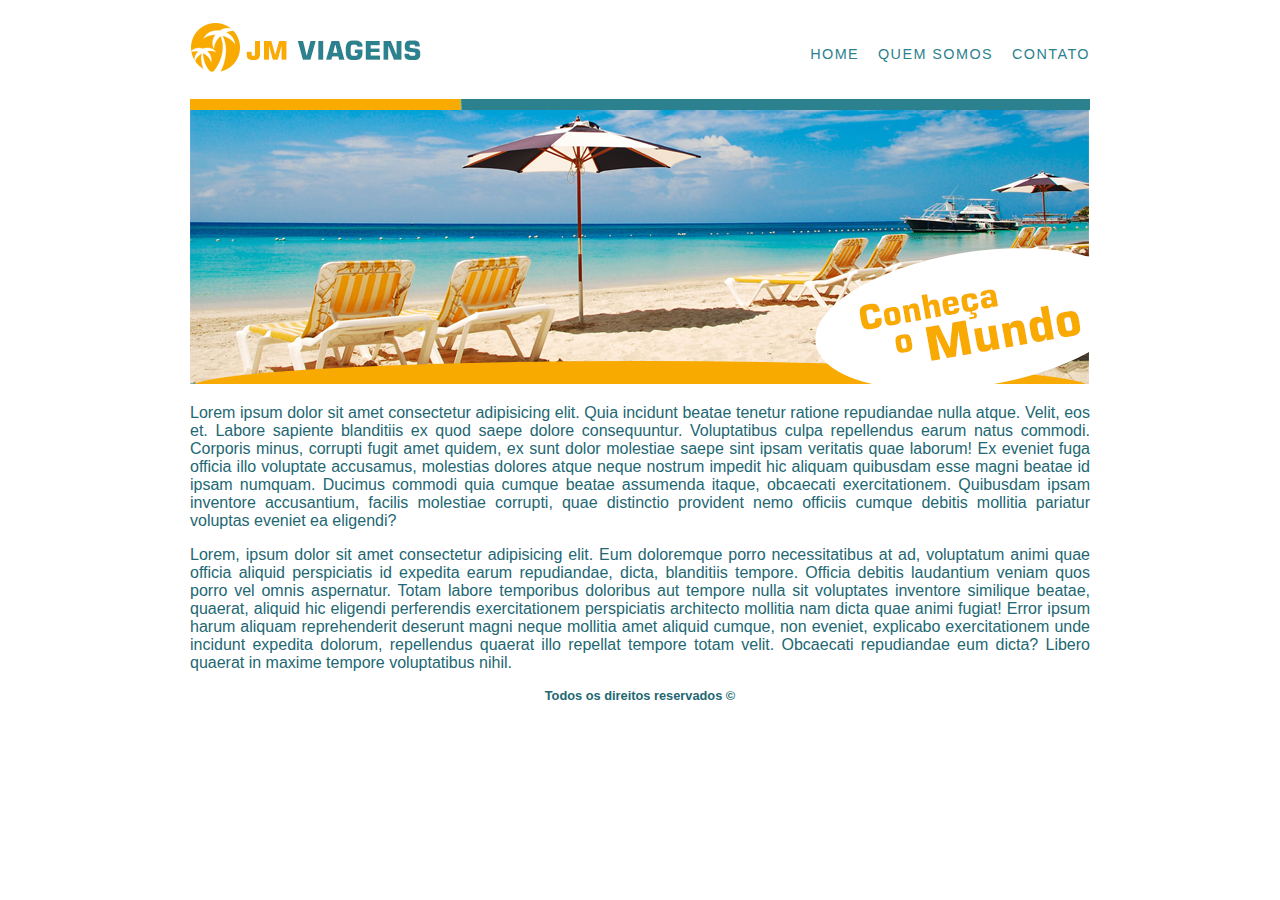
<file: index.html>
<!DOCTYPE html>
<html lang="pt-br">

<head>
    <meta charset="UTF-8">
    <meta http-equiv="X-UA-Compatible" content="IE=edge">
    <meta name="viewport" content="width=device-width, initial-scale=1.0">
    <title>JM Viagens - Página Principal</title>
    <link rel="stylesheet" href="css/style.css">
    <link rel="shortcut icon" href="imagens/favicon.ico" type="image/x-icon">
</head>

<body>

    <div class="principal">

        <header class="header-top">
            <img src="imagens/logo.png" class="logotipo" alt="logotipo">

            <nav class="header-nav">
                <ul>
                    <li><a href="index.html">Home</a></li>
                    <li><a href="quem_somos.html">Quem Somos</a></li>
                    <li><a href="contato.html">Contato</a></li>
                </ul>
            </nav>
        </header>

        <img src="imagens/principal.png" class="img-topo" alt="imagem principal">

        <main>
            <article>
                <p>Lorem ipsum dolor sit amet consectetur adipisicing elit. Quia incidunt beatae tenetur ratione
                    repudiandae nulla atque. Velit, eos et. Labore sapiente blanditiis ex quod saepe dolore
                    consequuntur. Voluptatibus culpa repellendus earum natus commodi. Corporis minus, corrupti fugit
                    amet quidem, ex sunt dolor molestiae saepe sint ipsam veritatis quae laborum! Ex eveniet fuga
                    officia illo voluptate accusamus, molestias dolores atque neque nostrum impedit hic aliquam
                    quibusdam esse magni beatae id ipsam numquam. Ducimus commodi quia cumque beatae assumenda itaque,
                    obcaecati exercitationem. Quibusdam ipsam inventore accusantium, facilis molestiae corrupti, quae
                    distinctio provident nemo officiis cumque debitis mollitia pariatur voluptas eveniet ea eligendi?
                </p>
                <p>Lorem, ipsum dolor sit amet consectetur adipisicing elit. Eum doloremque porro necessitatibus at ad,
                    voluptatum animi quae officia aliquid perspiciatis id expedita earum repudiandae, dicta, blanditiis
                    tempore. Officia debitis laudantium veniam quos porro vel omnis aspernatur. Totam labore temporibus
                    doloribus aut tempore nulla sit voluptates inventore similique beatae, quaerat, aliquid hic eligendi
                    perferendis exercitationem perspiciatis architecto mollitia nam dicta quae animi fugiat! Error ipsum
                    harum aliquam reprehenderit deserunt magni neque mollitia amet aliquid cumque, non eveniet,
                    explicabo exercitationem unde incidunt expedita dolorum, repellendus quaerat illo repellat tempore
                    totam velit. Obcaecati repudiandae eum dicta? Libero quaerat in maxime tempore voluptatibus nihil.
                </p>
            </article>
        </main>

        <footer>Todos os direitos reservados &copy;</footer>
    </div>

</body>

</html>
</file>
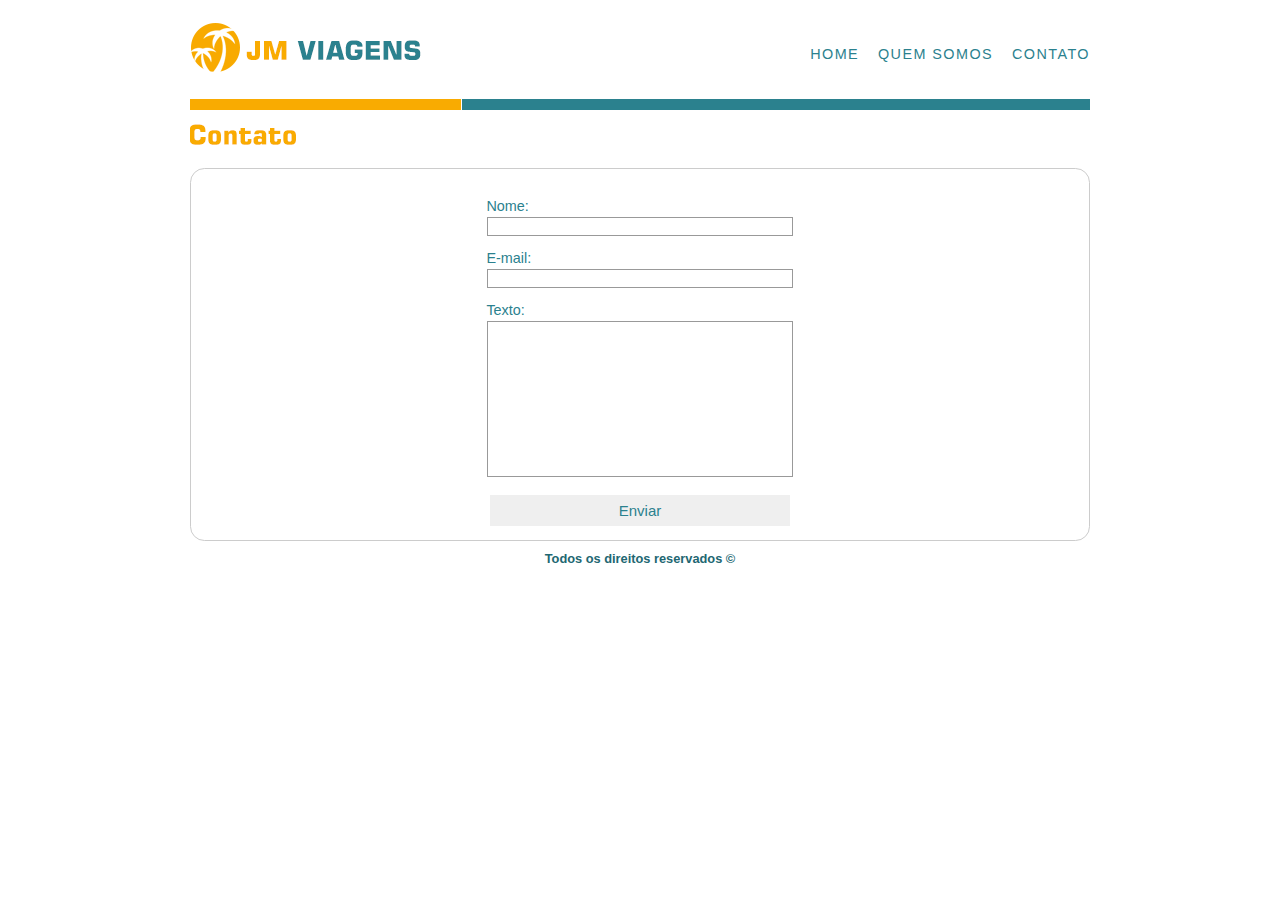
<file: contato.html>
<!DOCTYPE html>
<html lang="pt-br">

<head>
    <meta charset="UTF-8">
    <meta http-equiv="X-UA-Compatible" content="IE=edge">
    <meta name="viewport" content="width=device-width, initial-scale=1.0">
    <title>JM Viagens - Contato</title>
    <link rel="stylesheet" href="css/style.css">
    <link rel="shortcut icon" href="imagens/favicon.ico" type="image/x-icon">
</head>

<body>
    <div class="principal">
        <header class="header-top">
            <img src="imagens/logo.png" alt="logotipo">

            <nav class="header-nav">
                <ul>
                    <li><a href="index.html">Home</a></li>
                    <li><a href="quem_somos.html">Quem Somos</a></li>
                    <li><a href="contato.html">Contato</a></li>
                </ul>
            </nav>
        </header>

        <img src="imagens/contato.png" class="img-topo" alt="imagem contato">

        <main>
            <form action="#" method="POST" class="fale-conosco">


                <div class="nome">
                    <label>Nome:</label>
                    <input type="text">
                </div>

                <div class="email">
                    <label>E-mail:</label>
                    <input type="email" required placeholder="">
                </div>

                <div class="texto">
                    <label>Texto:</label>
                    <textarea name="texto" id="form-texto" cols="30" rows="10"></textarea>
                </div>

                <div>
                    <input type="submit" value="Enviar" class="button">
                </div>

            </form>
        </main>

        <footer>Todos os direitos reservados &copy;</footer>
    </div>
</body>

</html>
</file>
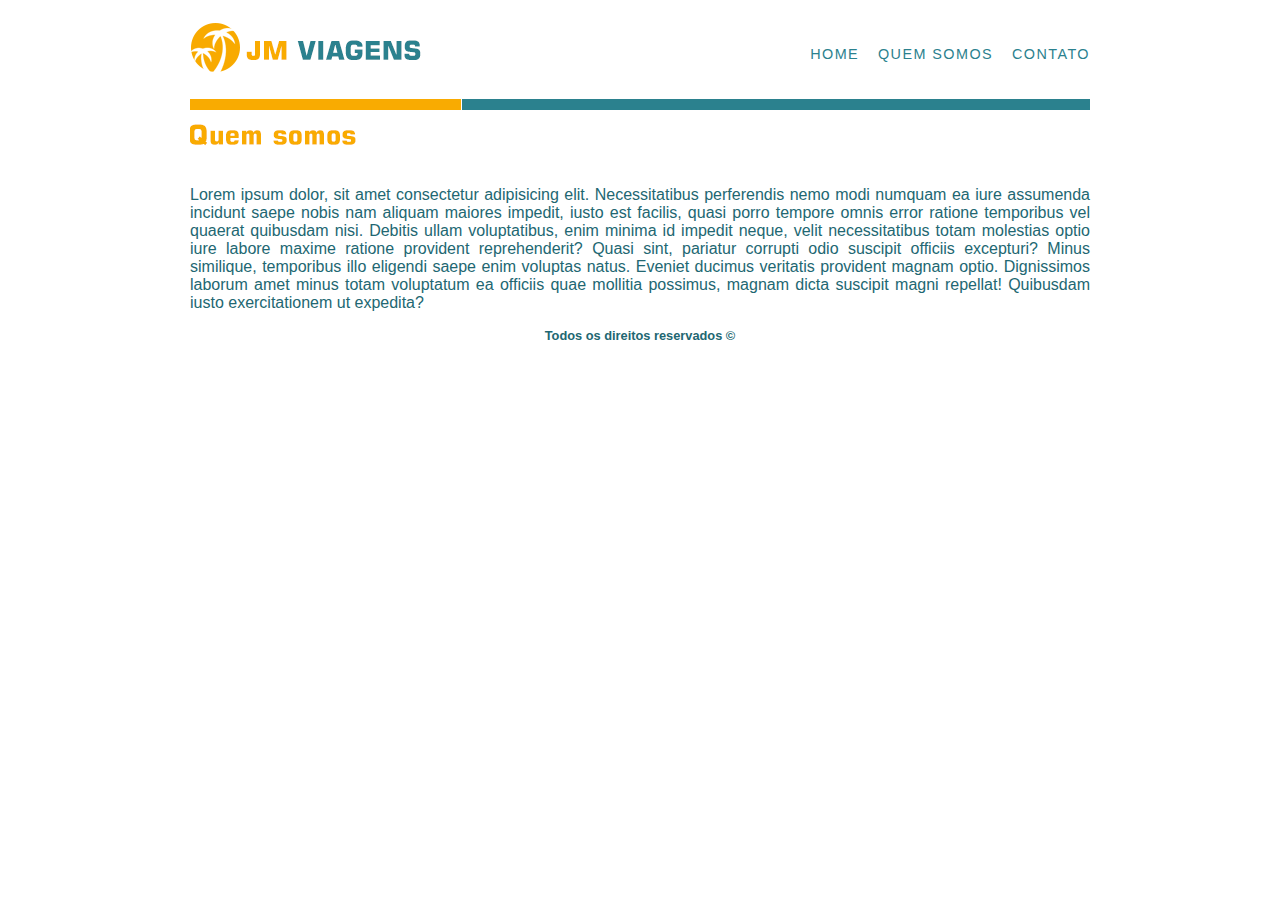
<file: quem_somos.html>
<!DOCTYPE html>
<html lang="pt-br">

<head>
    <meta charset="UTF-8">
    <meta http-equiv="X-UA-Compatible" content="IE=edge">
    <meta name="viewport" content="width=device-width, initial-scale=1.0">
    <title>JM Viagens - Quem Somos</title>
    <link rel="stylesheet" href="css/style.css">
    <link rel="shortcut icon" href="imagens/favicon.ico" type="image/x-icon">
</head>

<body>

    <div class="principal">
        <header class="header-top">
            <img src="imagens/logo.png" alt="logotipo">

            <nav class="header-nav">
                <ul>
                    <li><a href="index.html">Home</a></li>
                    <li><a href="quem_somos.html">Quem Somos</a></li>
                    <li><a href="contato.html">Contato</a></li>
                </ul>
            </nav>
        </header>

        <img src="imagens/quem_somos.png" class="img-topo" alt="imagem quem somos">

        <main>
            <p>Lorem ipsum dolor, sit amet consectetur adipisicing elit. Necessitatibus perferendis nemo modi numquam ea
                iure assumenda incidunt saepe nobis nam aliquam maiores impedit, iusto est facilis, quasi porro tempore
                omnis error ratione temporibus vel quaerat quibusdam nisi. Debitis ullam voluptatibus, enim minima id
                impedit neque, velit necessitatibus totam molestias optio iure labore maxime ratione provident
                reprehenderit? Quasi sint, pariatur corrupti odio suscipit officiis excepturi? Minus similique,
                temporibus illo eligendi saepe enim voluptas natus. Eveniet ducimus veritatis provident magnam optio.
                Dignissimos laborum amet minus totam voluptatum ea officiis quae mollitia possimus, magnam dicta
                suscipit magni repellat! Quibusdam iusto exercitationem ut expedita?</p>
        </main>
        <footer>Todos os direitos reservados &copy;</footer>
    </div>

</body>

</html>
</file>
<file: css/style.css>
@charset "UTF-8";

body {
    font-family: Verdana, Geneva, Tahoma, sans-serif;
    width: 900px;
    margin: auto;
    text-align: justify;
}

.header-top {
    position: relative;
}

.header-nav {
    position: absolute;
    top: 45px;
    right: 0;
}

.header-nav ul {
    margin: 0;
    padding: 0;
}

.header-nav li {
    display: inline;
    text-transform: uppercase;
    font-size: 0.9em;
    letter-spacing: 0.1em;
    margin-left: 1em;
}

a {
    text-decoration: none;
    color: #2B818E;
}

a:hover {
    color: orange;
}

.img-topo {
    width: 100%;
}

p {
    color: #226772;
}


form {
    padding: 1em;
    border: 1px solid #CCC;
    border-radius: 1em;
    text-align: center;
    font-size: 0.9em;
    color: #2B818E;
    margin-bottom: 10px;
}

form div{
    margin-top: 1em;
}

label {
    display: block;
    text-align: left;
    margin-left: 281px;
    padding-bottom: 0.1em;
    margin-bottom: 0.1em;
}

input, textarea {
    width: 300px;
    border: 1px solid #999;
    color: #2B818E;
}

#form-texto {
    resize: none;
}

.button {
    padding: 7px;
    font-size: 15px;
    border: none;
    text-align: center;
}

.button:hover {
    padding: 7px;
    font-size: 15px;
    border: none;
    text-align: center;
    background-color: #F9AB01;
}


footer {
    font-weight: bold;
    font-size: 0.8em;
    text-align: center;
    color: #226772;
}
</file>
